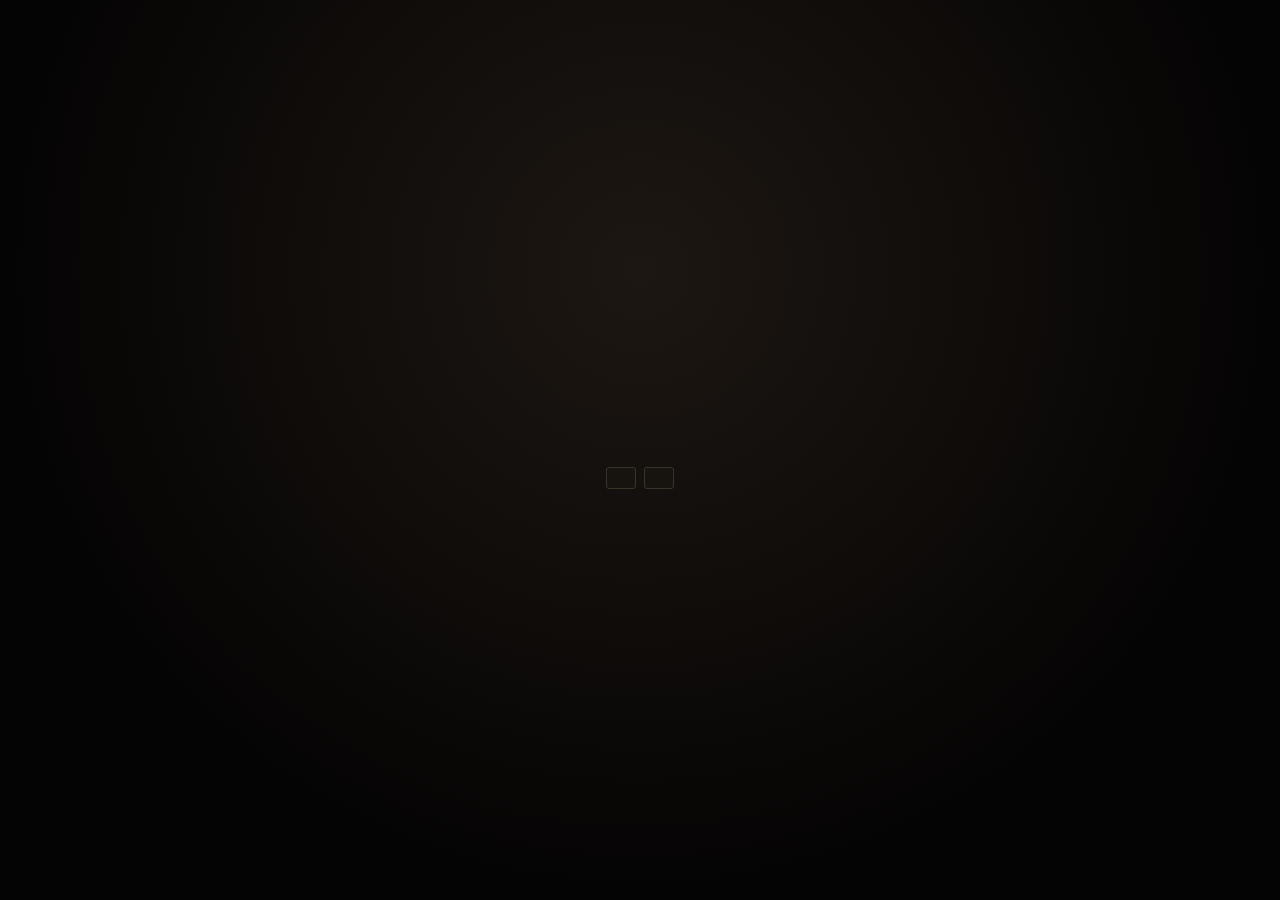
<file: index.html>
<!doctype html>
<html lang="en">
<head>
  <meta charset="utf-8">
  <meta name="viewport" content="width=device-width, initial-scale=1">
  <!-- Reference default (D4): nothing leaves this origin. -->
  <meta http-equiv="Content-Security-Policy" content="default-src 'self'; script-src 'self' 'wasm-unsafe-eval'; connect-src 'self'; style-src 'self'; img-src 'self' data:; font-src 'self'; media-src 'self'; object-src 'none'; base-uri 'none'; form-action 'none'">
  <title>Chum Scare</title>
  <link rel="stylesheet" href="style.css?v=a14d85b63932">
</head>
<body data-ready="false" data-phase="loading">
  <canvas id="view"></canvas>

  <div id="hud" hidden>
    <div id="crosshair"></div>
    <div id="signs"></div>
    <div id="ring"><div id="ring-marks"></div></div>
    <ul id="subs" aria-live="polite"></ul>
    <p id="prompt"></p>
    <p id="hint"></p>
    <div id="vignette"></div>
    <div id="run" aria-live="assertive"><span></span><span></span><span></span></div>
    <div id="flash"></div>
  </div>

  <div id="title-screen" class="screen">
    <h1 data-text="title"></h1>
    <p class="tag" data-text="tagline"></p>
    <section id="step-warn" class="step">
      <h2 data-text="warning_heading"></h2>
      <p data-text="warning"></p>
      <div class="row">
        <button type="button" data-act="flashes" data-value="keep" data-text="flashes_keep"></button>
        <button type="button" data-act="flashes" data-value="reduce" data-text="flashes_reduce"></button>
      </div>
    </section>
    <section id="step-bless" class="step" hidden>
      <h2 data-text="bless_heading"></h2>
      <div id="candle"><div id="flame"></div><div id="wax"></div></div>
      <button type="button" id="bless-hold" data-text="bless_hold"></button>
      <div id="bless-lines" hidden>
        <p data-text="bless_line_one"></p>
        <p data-text="bless_line_two"></p>
        <p data-text="bless_line_three"></p>
      </div>
      <button type="button" id="bless-next" class="quiet" data-text="bless_skip"></button>
    </section>
    <section id="step-listen" class="step" hidden>
      <h2 data-text="output_heading"></h2>
      <div class="col">
        <button type="button" data-act="output" data-value="headphones" data-text="output_headphones"></button>
        <button type="button" data-act="output" data-value="speakers" data-text="output_speakers"></button>
        <button type="button" data-act="output" data-value="mono" data-text="output_mono"></button>
      </div>
    </section>
    <section id="step-go" class="step" hidden>
      <div class="row"><span id="volume-go" data-text="settings_volume"></span><input type="range" class="volume" min="0" max="100" step="5" aria-labelledby="volume-go"></div>
      <p class="controls" data-text="controls"></p>
      <button type="button" id="enter" class="big" data-text="enter"></button>
    </section>
  </div>

  <div id="pause" class="screen" hidden>
    <h2 data-text="pause_heading"></h2>
    <div class="settings">
      <span data-text="settings_output"></span>
      <div class="row">
        <button type="button" data-act="output" data-value="headphones" data-text="output_headphones"></button>
        <button type="button" data-act="output" data-value="speakers" data-text="output_speakers"></button>
        <button type="button" data-act="output" data-value="mono" data-text="output_mono"></button>
      </div>
      <span id="volume-pause" data-text="settings_volume"></span>
      <div class="row"><input type="range" class="volume" min="0" max="100" step="5" aria-labelledby="volume-pause"></div>
      <span data-text="settings_ring"></span>
      <div class="row"><button type="button" data-act="ring" data-value="on" data-text="on"></button><button type="button" data-act="ring" data-value="off" data-text="off"></button></div>
      <span data-text="settings_subtitles"></span>
      <div class="row"><button type="button" data-act="subtitles" data-value="on" data-text="on"></button><button type="button" data-act="subtitles" data-value="off" data-text="off"></button></div>
      <span data-text="settings_flashes"></span>
      <div class="row"><button type="button" data-act="flashes" data-value="keep" data-text="flashes_keep"></button><button type="button" data-act="flashes" data-value="reduce" data-text="flashes_reduce"></button></div>
      <span data-text="settings_sensitivity"></span>
      <div class="row"><button type="button" id="slower" data-text="less"></button><output id="sens"></output><button type="button" id="faster" data-text="more"></button></div>
      <span data-text="settings_tier"></span>
      <div class="row"><button type="button" data-act="tier" data-value="0" data-text="tier_low"></button><button type="button" data-act="tier" data-value="1" data-text="tier_medium"></button><button type="button" data-act="tier" data-value="2" data-text="tier_high"></button></div>
    </div>
    <p class="controls" data-text="controls"></p>
    <button type="button" id="resume" class="big" data-text="resume"></button>
  </div>

  <div id="dead" class="screen" hidden>
    <h2 data-text="dead_heading"></h2>
    <p data-text="dead_text"></p>
    <button type="button" id="retry" class="big" data-text="retry"></button>
  </div>

  <div id="won" class="screen" hidden>
    <h2 data-text="won_heading"></h2>
    <p data-text="won_text"></p>
    <button type="button" id="again" class="big" data-text="again"></button>
  </div>

  <p id="message" role="status"></p>
  <noscript><p>This page needs JavaScript and WebAssembly.</p></noscript>
  <script type="module" src="app.js?v=a14d85b63932"></script>
</body>
</html>
</file>
<file: style.css>
/* Chum Scare: the page's look. Layout and type only; every rule is the core's. */
:root {
  --ink: #e7dfcc;
  --dim: #9c937f;
  --blood: #c4110d;
  --night: #050404;
  --panel: rgba(12, 10, 8, 0.92);
  --line: #3a3328;
  --amber: #d7b46a;
}
* { box-sizing: border-box; }
[hidden] { display: none !important; }
html, body { margin: 0; height: 100%; background: var(--night); color: var(--ink); font: 16px/1.5 Georgia, "Times New Roman", serif; overflow: hidden; }
canvas#view { position: fixed; inset: 0; width: 100vw; height: 100vh; display: block; cursor: crosshair; }
button { font: 600 15px/1.2 system-ui, -apple-system, "Segoe UI", sans-serif; color: var(--ink); background: #17140f; border: 1px solid var(--line); border-radius: 3px; padding: 10px 14px; cursor: pointer; }
button:hover, button:focus-visible { border-color: var(--amber); outline: none; }
button[aria-pressed="true"] { background: var(--ink); color: var(--night); }
button.big { font-size: 18px; padding: 14px 22px; border-color: var(--amber); }
button.quiet { background: none; border: none; color: var(--dim); text-decoration: underline; }

.screen { position: fixed; inset: 0; display: grid; place-content: center; justify-items: center; gap: 14px; padding: 24px 16px; text-align: center; background: radial-gradient(ellipse at 50% 30%, #1d1712, var(--night) 70%); overflow-y: auto; }
.screen h1 { margin: 0; font-size: clamp(48px, 9vw, 110px); letter-spacing: .04em; color: var(--blood); text-shadow: 0 0 22px rgba(196, 17, 13, .5), 3px 4px 0 #210000; font-family: Impact, Haettenschweiler, "Arial Black", sans-serif; }
.screen h2 { margin: 0; font-size: 26px; font-weight: 400; }
.screen p { margin: 0; max-width: 60ch; color: var(--ink); }
.screen .tag { color: var(--dim); font-style: italic; }
.step { display: grid; gap: 14px; justify-items: center; max-width: 640px; }
.row { display: flex; flex-wrap: wrap; gap: 8px; justify-content: center; align-items: center; }
.col { display: grid; gap: 8px; width: min(560px, 100%); }
.controls { font: 14px/1.6 system-ui, sans-serif; color: var(--dim); max-width: 70ch; }
#pause.screen, #dead.screen, #won.screen { background: rgba(4, 3, 2, 0.88); }
.settings { display: grid; grid-template-columns: auto 1fr; gap: 10px 16px; align-items: center; text-align: left; font: 15px system-ui, sans-serif; }
#sens { min-width: 4ch; text-align: center; font-family: ui-monospace, Menlo, monospace; }

/* the blessing's candle */
#candle { position: relative; width: 40px; height: 120px; }
#wax { position: absolute; bottom: 0; left: 8px; width: 24px; height: 80px; background: linear-gradient(#efe6cf, #c9bb98); border-radius: 3px; }
#flame { position: absolute; bottom: 80px; left: 11px; width: 18px; height: 30px; border-radius: 50% 50% 45% 45%; background: radial-gradient(ellipse at 50% 70%, #fff6c8, #f2c46b 45%, rgba(230, 120, 30, .6) 70%, transparent 72%); opacity: 0; transform-origin: 50% 100%; transition: opacity .6s; }
#candle.lit #flame { opacity: 1; animation: flame .45s ease-in-out infinite alternate; }
#bless-hold { position: relative; overflow: hidden; }
#bless-hold::after { content: ""; position: absolute; left: 0; bottom: 0; height: 3px; width: var(--held, 0%); background: var(--amber); }
@keyframes flame { from { transform: scale(1, 1); } to { transform: scale(.88, 1.12); } }

/* the HUD: as little as possible */
#hud { position: fixed; inset: 0; pointer-events: none; }
#crosshair { position: absolute; left: 50%; top: 50%; width: 4px; height: 4px; margin: -2px 0 0 -2px; border-radius: 50%; background: rgba(230, 220, 200, .55); }
#prompt { position: absolute; left: 0; right: 0; bottom: 18%; text-align: center; margin: 0; font: 600 16px system-ui, sans-serif; color: var(--ink); text-shadow: 0 1px 3px #000; }
#hint { position: absolute; left: 0; right: 0; bottom: 8%; text-align: center; margin: 0 auto; max-width: 60ch; font: 14px system-ui, sans-serif; color: var(--dim); text-shadow: 0 1px 3px #000; }
#subs { position: absolute; left: 0; right: 0; bottom: 24%; margin: 0; padding: 0; list-style: none; text-align: center; font: 600 17px system-ui, sans-serif; text-shadow: 0 1px 4px #000; }
#subs li::before { content: "["; }
#subs li::after { content: "]"; }
#ring { position: absolute; left: 50%; top: 50%; width: 180px; height: 180px; margin: -90px 0 0 -90px; border-radius: 50%; border: 1px solid rgba(230, 220, 200, .12); }
#ring-marks > div { position: absolute; left: 50%; top: 0; width: 6px; height: 34px; margin-left: -3px; border-radius: 3px; background: var(--blood); box-shadow: 0 0 8px var(--blood); transform-origin: 50% 90px; }
#signs > div { position: absolute; left: 0; top: 0; transform-origin: 0 0; }
#signs > div > span { display: block; transform: translate(-50%, -50%); font: 800 18px/1.1 "Arial Narrow", Arial, sans-serif; text-transform: uppercase; letter-spacing: .03em; color: #efe6cf; background: rgba(20, 18, 14, .78); border: 3px solid #3b352a; padding: .3em .55em; white-space: nowrap; opacity: .9; }
#signs > div.neon > span { font-size: 30px; color: #ff5a6a; text-shadow: 0 0 8px #ff2340; background: none; border: none; }
#signs > div.scrawl > span { font: italic 700 28px/1 "Bradley Hand", "Segoe Print", "Chalkboard", cursive; text-transform: none; letter-spacing: 0; color: #6a1a12; background: none; border: none; transform: translate(-50%, -50%) rotate(-4deg); opacity: .8; }
#signs > div.notice > span { font: 600 15px/1.3 Arial, sans-serif; text-transform: none; letter-spacing: 0; color: #1f1c17; background: #cfc8b5; border: 1px solid #7d7666; padding: .7em .9em; white-space: normal; width: 15em; text-align: left; }
#vignette { position: absolute; inset: 0; opacity: 0; background: radial-gradient(ellipse at center, transparent 45%, rgba(140, 0, 0, .75)); transition: opacity .15s; }
body.hurt #vignette { opacity: 1; }
#run { position: absolute; inset: 0; display: flex; gap: 6vw; align-items: center; justify-content: center; font: 900 clamp(90px, 18vw, 240px)/1 Impact, Haettenschweiler, "Arial Black", sans-serif; color: var(--blood); text-shadow: 0 0 24px rgba(200, 10, 10, .7), 6px 8px 0 #2a0000; }
#run span { opacity: 0; transform: scale(4) rotate(-8deg); }
#run span.slam { animation: slam .32s cubic-bezier(.2, 1.6, .4, 1) forwards; }
#run.gone span { transition: opacity 1.2s; opacity: 0 !important; }
body.shake #view { animation: shake .3s linear 1; }
@keyframes slam { 0% { opacity: 0; transform: scale(4) rotate(-8deg); } 70% { opacity: 1; transform: scale(.92) rotate(1deg); } 100% { opacity: 1; transform: scale(1) rotate(0); } }
@keyframes shake { 0%, 100% { transform: translate(0, 0); } 25% { transform: translate(-8px, 4px); } 50% { transform: translate(6px, -5px); } 75% { transform: translate(-4px, -3px); } }
#flash { position: absolute; inset: 0; background: #fff; opacity: 0; }
body.flash #flash { animation: flash .5s ease-out 1; }
@keyframes flash { 0% { opacity: .55; } 15% { opacity: 0; } 25% { opacity: .35; } 100% { opacity: 0; } }
#message { position: fixed; left: 0; right: 0; bottom: 0; margin: 0; padding: 8px 16px; text-align: center; font: 14px system-ui, sans-serif; color: #ffb4a8; }
#message:empty { display: none; }
@media (prefers-reduced-motion: reduce) {
  #run span.slam, body.shake #view, body.flash #flash, #candle.lit #flame { animation: none; }
  #run span.slam { opacity: 1; transform: none; }
}
input.volume { width: 180px; accent-color: #c9b98f; }
#step-go .row { margin-bottom: 12px; }
</file>
